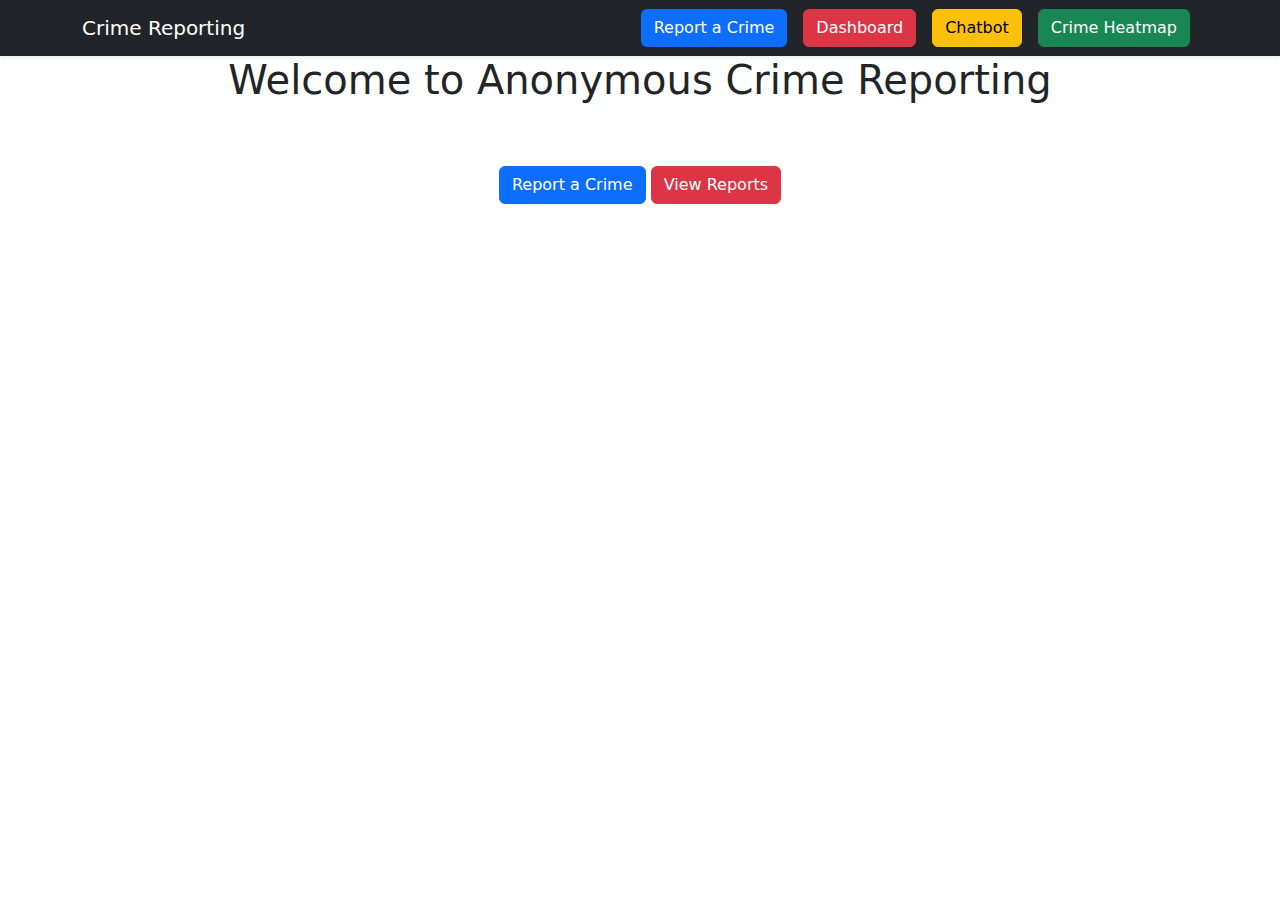
<file: Petronas/frontend/pages/index.html>
<!DOCTYPE html>
<html lang="en">
<head>
    <meta charset="UTF-8">
    <meta name="viewport" content="width=device-width, initial-scale=1.0">
    <title>Anonymous Crime Reporting</title>
    <link rel="stylesheet" href="C:\Users\alank\OneDrive\Desktop\Petronas\frontend\assets\css\styles.css">
    <link rel="stylesheet" href="https://cdn.jsdelivr.net/npm/bootstrap@5.3.0/dist/css/bootstrap.min.css">
</head>
<body>
    <nav class="navbar navbar-expand-lg navbar-dark bg-dark shadow-sm">
        <div class="container">
            <a class="navbar-brand" href="#">Crime Reporting</a>
            <div class="d-flex">
                <a class="btn btn-primary mx-2" href="report.html">Report a Crime</a>
                <a class="btn btn-danger mx-2" href="dashboard.html">Dashboard</a>
                <a class="btn btn-warning mx-2" href="chatbot.html">Chatbot</a>
                <a class="btn btn-success mx-2" href="heatmap.html">Crime Heatmap</a>
            </div>
        </div>
    </nav>

    <div class="hero-section text-center">
        <div class="container">
            <h1 class="typing-animation">Welcome to Anonymous Crime Reporting</h1>
            <p class="lead text-white mb-4">Stay safe. Report crimes securely and anonymously.</p>
            <div class="cta-buttons">
                <a href="report.html" class="btn btn-primary scroll-in">Report a Crime</a>
                <a href="dashboard.html" class="btn btn-danger scroll-in">View Reports</a>
            </div>
        </div>
    </div>

    <footer class="text-center py-4">
        <p class="text-white">© 2025 Crime Reporting. All rights reserved.</p>
    </footer>

</body>
</html>
</file>
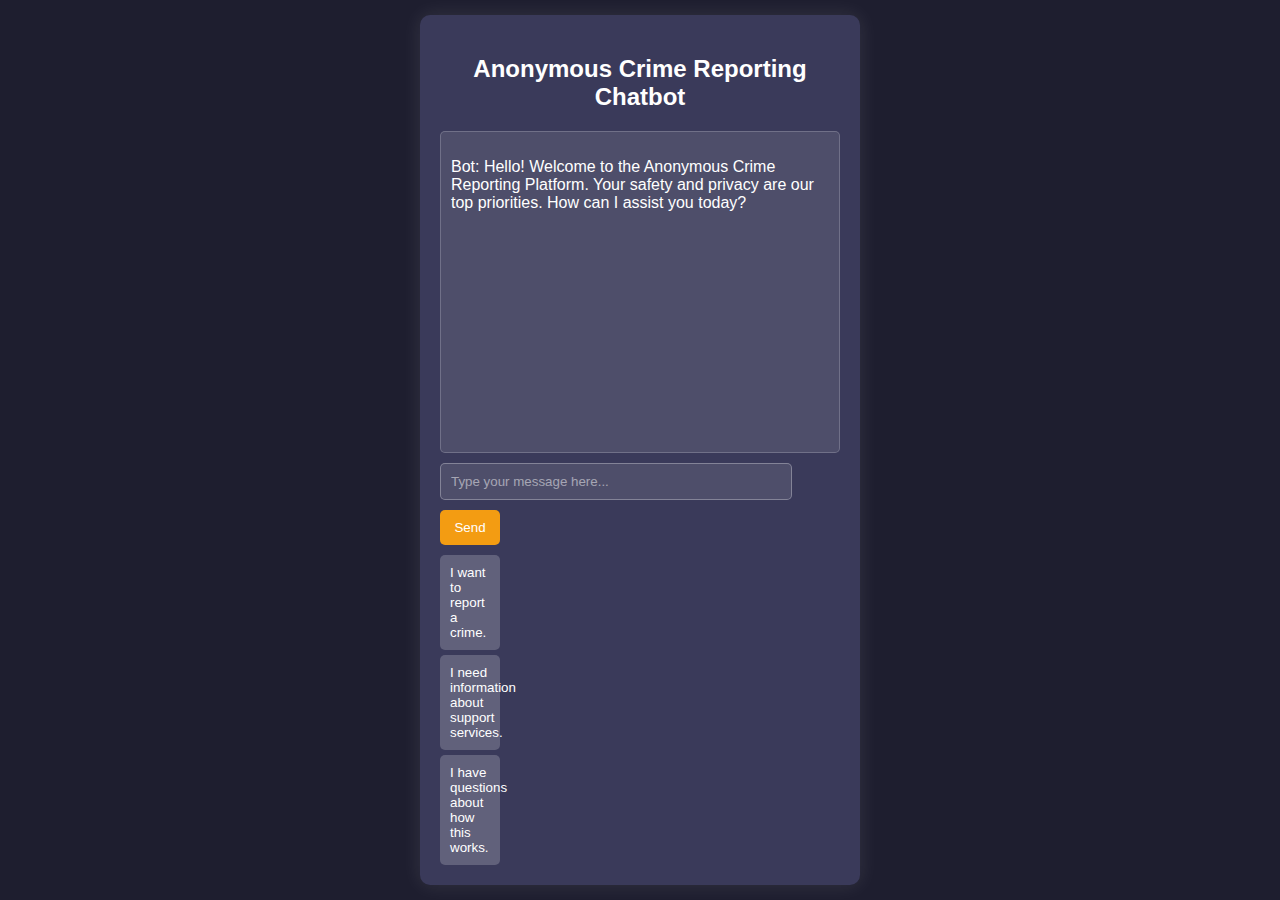
<file: Petronas/frontend/public/chatbot.html>
<!DOCTYPE html>
<html lang="en">
<head>
    <meta charset="UTF-8">
    <meta name="viewport" content="width=device-width, initial-scale=1.0">
    <title>Anonymous Crime Reporting Chatbot</title>
    <style>
        body {
            font-family: Arial, sans-serif;
            background-color: #1E1E2F; /* Dark background */
            margin: 0;
            padding: 0;
            display: flex;
            justify-content: center;
            align-items: center;
            height: 100vh;
            color: white; /* Default text color */
        }
        .container {
            background-color: #3A3A5A; /* Darker container background */
            padding: 20px;
            border-radius: 10px;
            box-shadow: 0 0 20px rgba(255, 255, 255, 0.1); /* Subtle white shadow */
            width: 400px;
            max-width: 100%;
        }
        h2 {
            text-align: center;
            color: white; /* White heading */
            margin-bottom: 20px;
        }
        #chatbox {
            height: 300px;
            overflow-y: auto;
            border: 1px solid rgba(255, 255, 255, 0.2); /* Semi-transparent border */
            padding: 10px;
            margin-bottom: 10px;
            border-radius: 5px;
            background-color: rgba(255, 255, 255, 0.1); /* Semi-transparent background */
        }
        #userInput {
            width: calc(100% - 70px);
            padding: 10px;
            border: 1px solid rgba(255, 255, 255, 0.3); /* Semi-transparent border */
            border-radius: 5px;
            margin-bottom: 10px;
            background-color: rgba(255, 255, 255, 0.1); /* Semi-transparent background */
            color: white; /* White text */
        }
        #userInput::placeholder {
            color: rgba(255, 255, 255, 0.5); /* Semi-transparent placeholder */
        }
        button {
            width: 60px;
            padding: 10px;
            background-color: #f39c12; /* Orange button */
            color: white;
            border: none;
            border-radius: 5px;
            cursor: pointer;
        }
        button:hover {
            background-color: #ffb84d; /* Lighter orange on hover */
        }
        .bot-message {
            color: white; /* White bot messages */
        }
        .user-message {
            color: #f39c12; /* Orange user messages */
            font-weight: bold;
        }
        .options {
            display: flex;
            flex-direction: column;
            gap: 5px;
            margin-top: 10px;
        }
        .option-button {
            padding: 10px;
            background-color: rgba(255, 255, 255, 0.2); /* Semi-transparent buttons */
            color: white;
            border: none;
            border-radius: 5px;
            cursor: pointer;
            text-align: left;
        }
        .option-button:hover {
            background-color: rgba(255, 255, 255, 0.3); /* Slightly lighter on hover */
        }
    </style>
</head>
<body>
    <div class="container">
        <h2>Anonymous Crime Reporting Chatbot</h2>
        <div id="chatbox"></div>
        <input type="text" id="userInput" placeholder="Type your message here...">
        <button onclick="sendMessage()">Send</button>
        <div id="options" class="options"></div>
    </div>

    <script>
        // Conversation flow and responses
        const conversationFlow = [
            {
                question: "Hello! Welcome to the Anonymous Crime Reporting Platform. Your safety and privacy are our top priorities. How can I assist you today?",
                options: ["I want to report a crime.", "I need information about support services.", "I have questions about how this works."],
                nextStep: [1, 2, 3]
            },
            {
                question: "What type of crime would you like to report? (e.g., theft, assault, harassment, fraud, etc.)",
                nextStep: 4
            },
            {
                question: "Here are some support services you can access: Counseling, Legal Aid, Victim Advocacy. Would you like more information?",
                options: ["Yes, please provide information.", "No, I don’t need support at this time."],
                nextStep: [5, 6]
            },
            {
                question: "This platform is completely anonymous. We will not ask for your name, contact information, or any identifying details. Are you ready to proceed?",
                options: ["Yes, I’m ready.", "No, I have concerns."],
                nextStep: [1, 7]
            },
            {
                question: "When did the incident occur? (Please provide the date and time, if known.)",
                nextStep: 8
            },
            {
                question: "Here are some resources: [Links to counseling, legal aid, etc.]. Would you like to explore further?",
                options: ["Yes, I’d like more information.", "No, thank you."],
                nextStep: [9, 10]
            },
            {
                question: "Thank you for using our platform. If you need further assistance, feel free to return anytime.",
                nextStep: null
            },
            {
                question: "Please let us know your concerns so we can address them.",
                nextStep: 3
            },
            {
                question: "Where did the incident take place? (Please provide the location or address, if known.)",
                nextStep: 11
            },
            {
                question: "You can find more information here: [Insert Links]. Is there anything else I can help you with?",
                options: ["Yes, I need further assistance.", "No, thank you."],
                nextStep: [1, 6]
            },
            {
                question: "Can you describe what happened? (Please provide as many details as you feel comfortable sharing.)",
                nextStep: 12
            },
            {
                question: "Thank you for providing this information. Your report will be reviewed, and appropriate action will be taken. Would you like to receive updates on this case?",
                options: ["Yes, please keep me updated.", "No, I don’t need updates."],
                nextStep: [13, 6]
            },
            {
                question: "Thank you for using our platform. Your report has been submitted successfully. If you need further assistance, feel free to return anytime.",
                nextStep: null
            }
        ];

        let currentStep = 0;
        const chatbox = document.getElementById("chatbox");
        const optionsDiv = document.getElementById("options");

        // Display initial message
        displayMessage(conversationFlow[currentStep].question, "bot");
        showOptions(conversationFlow[currentStep].options);

        function sendMessage() {
            const userInput = document.getElementById("userInput").value.trim();
            if (userInput === "") return;

            // Display user's message
            displayMessage(userInput, "user");

            // Process user input and move to next step
            processUserInput(userInput);

            // Clear input field
            document.getElementById("userInput").value = "";
        }

        function processUserInput(input) {
            const currentFlow = conversationFlow[currentStep];
            if (currentFlow.options) {
                const selectedOption = currentFlow.options.indexOf(input);
                if (selectedOption !== -1) {
                    currentStep = currentFlow.nextStep[selectedOption];
                } else {
                    displayMessage("Please select a valid option.", "bot");
                    return;
                }
            } else {
                currentStep = currentFlow.nextStep;
            }

            // Display bot's response
            if (currentStep !== null) {
                displayMessage(conversationFlow[currentStep].question, "bot");
                showOptions(conversationFlow[currentStep].options);
            } else {
                // End of conversation
                displayMessage("Thank you for using our platform. Your report has been submitted successfully. If you need further assistance, feel free to return anytime.", "bot");
                optionsDiv.innerHTML = ""; // Clear options
                document.getElementById("userInput").style.display = "none"; // Hide input field
                document.querySelector("button").style.display = "none"; // Hide send button
            }
        }

        function displayMessage(message, sender) {
            const messageElement = document.createElement("p");
            messageElement.classList.add(sender === "bot" ? "bot-message" : "user-message");
            messageElement.textContent = (sender === "bot" ? "Bot: " : "You: ") + message;
            chatbox.appendChild(messageElement);
            chatbox.scrollTop = chatbox.scrollHeight; // Auto-scroll to the latest message
        }

        function showOptions(options) {
            optionsDiv.innerHTML = ""; // Clear previous options
            if (options) {
                options.forEach(option => {
                    const button = document.createElement("button");
                    button.classList.add("option-button");
                    button.textContent = option;
                    button.onclick = () => {
                        displayMessage(option, "user");
                        processUserInput(option);
                    };
                    optionsDiv.appendChild(button);
                });
            }
        }
    </script>
</body>
</html>
</file>
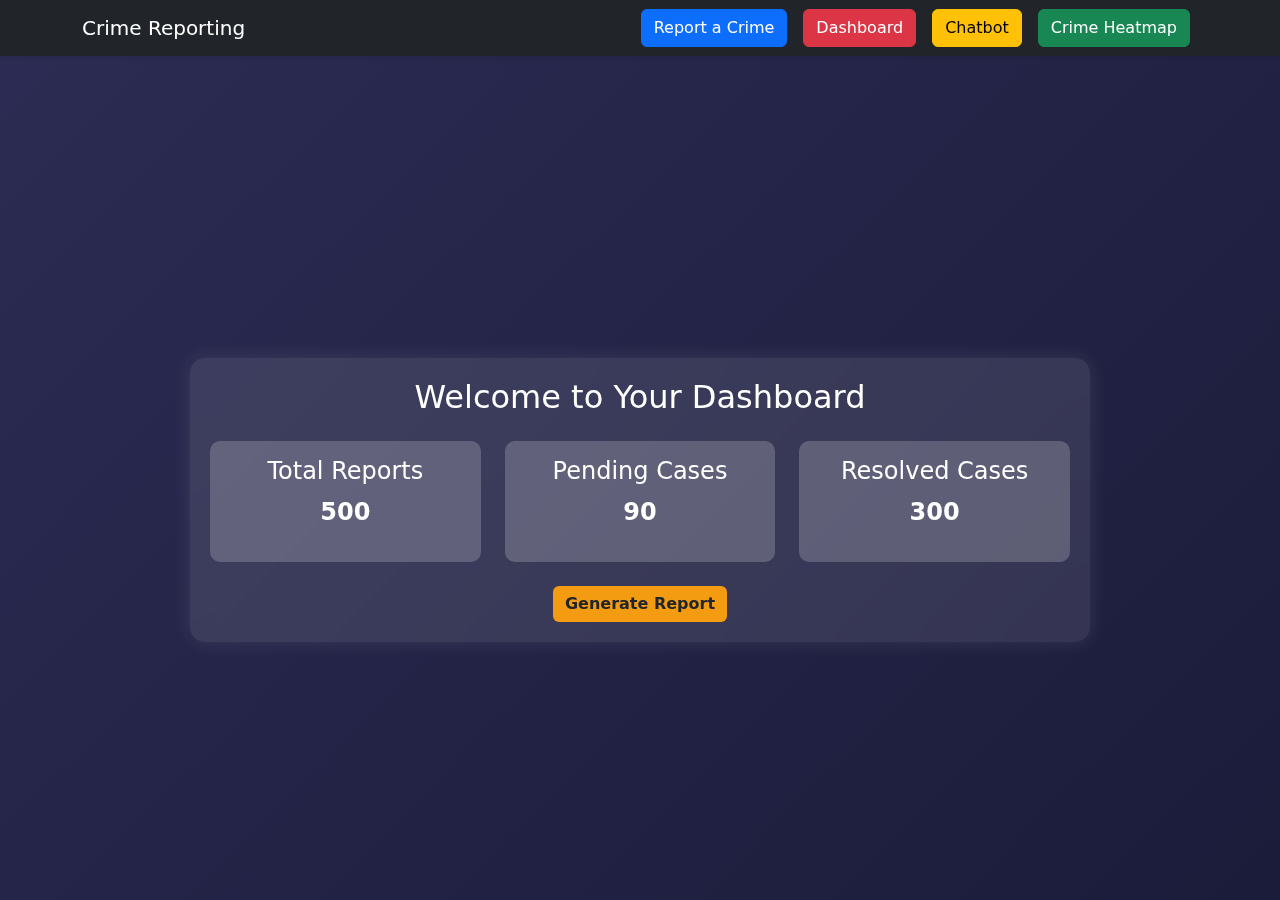
<file: Petronas/frontend/public/dashboard.html>
<!DOCTYPE html>
<html lang="en">
<head>
    <meta charset="UTF-8">
    <meta name="viewport" content="width=device-width, initial-scale=1.0">
    <title>Dashboard</title>
    <link rel="stylesheet" href="C:\Users\alank\OneDrive\Desktop\Petronas\frontend\assets\css\styles.css">
    <link rel="stylesheet" href="https://cdn.jsdelivr.net/npm/bootstrap@5.3.0/dist/css/bootstrap.min.css">
    <style>
        /* Dark background */
        body {
            background: linear-gradient(135deg, #2C2C54, #1B1B3A);
            color: white;
            min-height: 100vh;
            display: flex;
            flex-direction: column;
            align-items: center;
            justify-content: center;
        }

        /* Navbar Styling */
        .navbar {
            width: 100%;
            position: fixed;
            top: 0;
            z-index: 1000;
        }

        /* Glassmorphism effect for dashboard */
        .dashboard-container {
            max-width: 900px;
            width: 100%;
            padding: 20px;
            background: rgba(255, 255, 255, 0.1);
            backdrop-filter: blur(10px);
            border-radius: 15px;
            box-shadow: 0 0 20px rgba(255, 255, 255, 0.1);
            animation: fadeIn 1.5s ease-in-out;
            text-align: center;
            margin-top: 100px;
        }

        /* Dashboard cards */
        .dashboard-card {
            background: rgba(255, 255, 255, 0.2);
            padding: 15px;
            border-radius: 10px;
            text-align: center;
            transition: transform 0.3s ease, box-shadow 0.3s ease;
            color: white;
            font-size: 1.5rem;
            font-weight: bold;
        }

        .dashboard-card:hover {
            transform: scale(1.05);
            box-shadow: 0 0 15px rgba(255, 255, 255, 0.3);
        }

        /* Buttons */
        .btn-action {
            background: #f39c12;
            border: none;
            font-weight: bold;
            transition: all 0.3s ease;
        }

        .btn-action:hover {
            background: #ffb84d;
            transform: scale(1.05);
        }

        /* Fade-in animation */
        @keyframes fadeIn {
            from { opacity: 0; transform: translateY(20px); }
            to { opacity: 1; transform: translateY(0); }
        }
    </style>
</head>
<body>
    <nav class="navbar navbar-expand-lg navbar-dark bg-dark shadow-sm">
        <div class="container">
            <a class="navbar-brand" href="#">Crime Reporting</a>
            <div class="d-flex">
                <a class="btn btn-primary mx-2" href="report.html">Report a Crime</a>
                <a class="btn btn-danger mx-2" href="dashboard.html">Dashboard</a>
                <a class="btn btn-warning mx-2" href="chatbot.html">Chatbot</a>
                <a class="btn btn-success mx-2" href="heatmap.html">Crime Heatmap</a>
            </div>
        </div>
    </nav>

    <div class="dashboard-container">
        <h2>Welcome to Your Dashboard</h2>
        <div class="row mt-4">
            <div class="col-md-4">
                <div class="dashboard-card p-3">
                    <h4>Total Reports</h4>
                    <p id="totalReports">0</p>
                </div>
            </div>
            <div class="col-md-4">
                <div class="dashboard-card p-3">
                    <h4>Pending Cases</h4>
                    <p id="pendingCases">0</p>
                </div>
            </div>
            <div class="col-md-4">
                <div class="dashboard-card p-3">
                    <h4>Resolved Cases</h4>
                    <p id="resolvedCases">0</p>
                </div>
            </div>
        </div>
        <button class="btn btn-action mt-4">Generate Report</button>
    </div>

    <script>
        function animateCountUp(elementId, targetValue, duration) {
            let element = document.getElementById(elementId);
            let start = 0;
            let increment = targetValue / (duration / 30);
    
            function updateNumber() {
                start += increment;
                if (start >= targetValue) {
                    element.textContent = targetValue;
                } else {
                    element.textContent = Math.floor(start);
                    requestAnimationFrame(updateNumber);
                }
            }
            updateNumber();
        }
    
        window.onload = function() {
            animateCountUp("totalReports", 500, 1000);
            animateCountUp("pendingCases", 90, 1000);
            animateCountUp("resolvedCases", 300, 1000);
        };
    
        function generateCSV() {
            let totalReports = document.getElementById("totalReports").textContent;
            let pendingCases = document.getElementById("pendingCases").textContent;
            let resolvedCases = document.getElementById("resolvedCases").textContent;
    
            let csvContent = "data:text/csv;charset=utf-8,";
            csvContent += "Metric,Count\n";
            csvContent += `Total Reports,${totalReports}\n`;
            csvContent += `Pending Cases,${pendingCases}\n`;
            csvContent += `Resolved Cases,${resolvedCases}\n`;
    
            let encodedUri = encodeURI(csvContent);
            let link = document.createElement("a");
            link.setAttribute("href", encodedUri);
            link.setAttribute("download", "dashboard_report.csv");
            document.body.appendChild(link);
            link.click();
            document.body.removeChild(link);
        }
    
        document.querySelector(".btn-action").onclick = function() {
            generateCSV();
        };
    </script>
</body>
</html>
</file>
